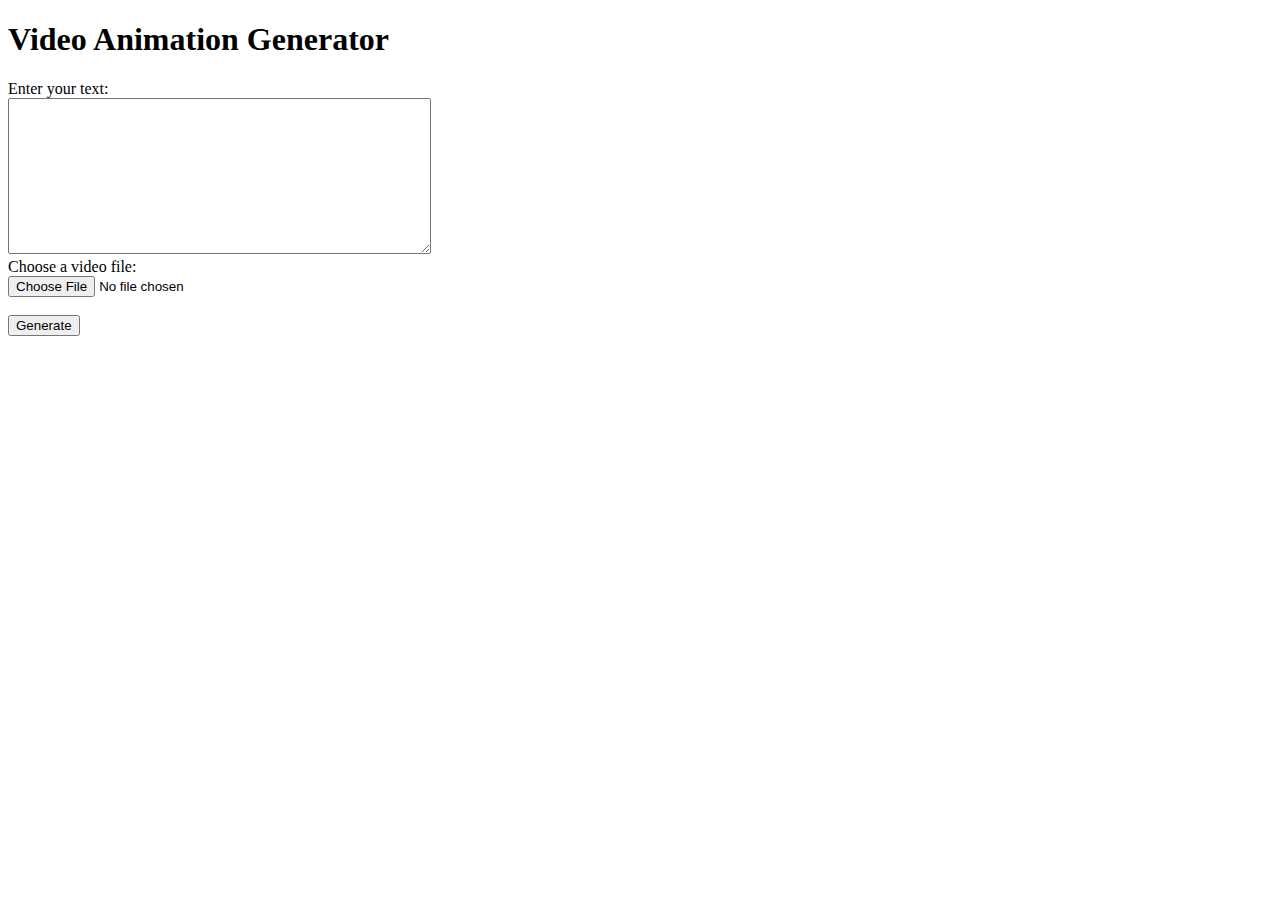
<file: Templates/home.html>
<!DOCTYPE html>
<html>
  <head>
    <title>Video Animation Generator</title>
  </head>
  <body>
    <h1>Video Animation Generator</h1>
    <form method="POST" action="/">
      <label for="input_text">Enter your text:</label><br>
      <textarea name="input_text" rows="10" cols="50"></textarea><br>
      <label for="input_video">Choose a video file:</label><br>
      <input type="file" name="input_video"><br><br>
      <input type="submit" value="Generate">
    </form>
  </body>
</html>
</file>
